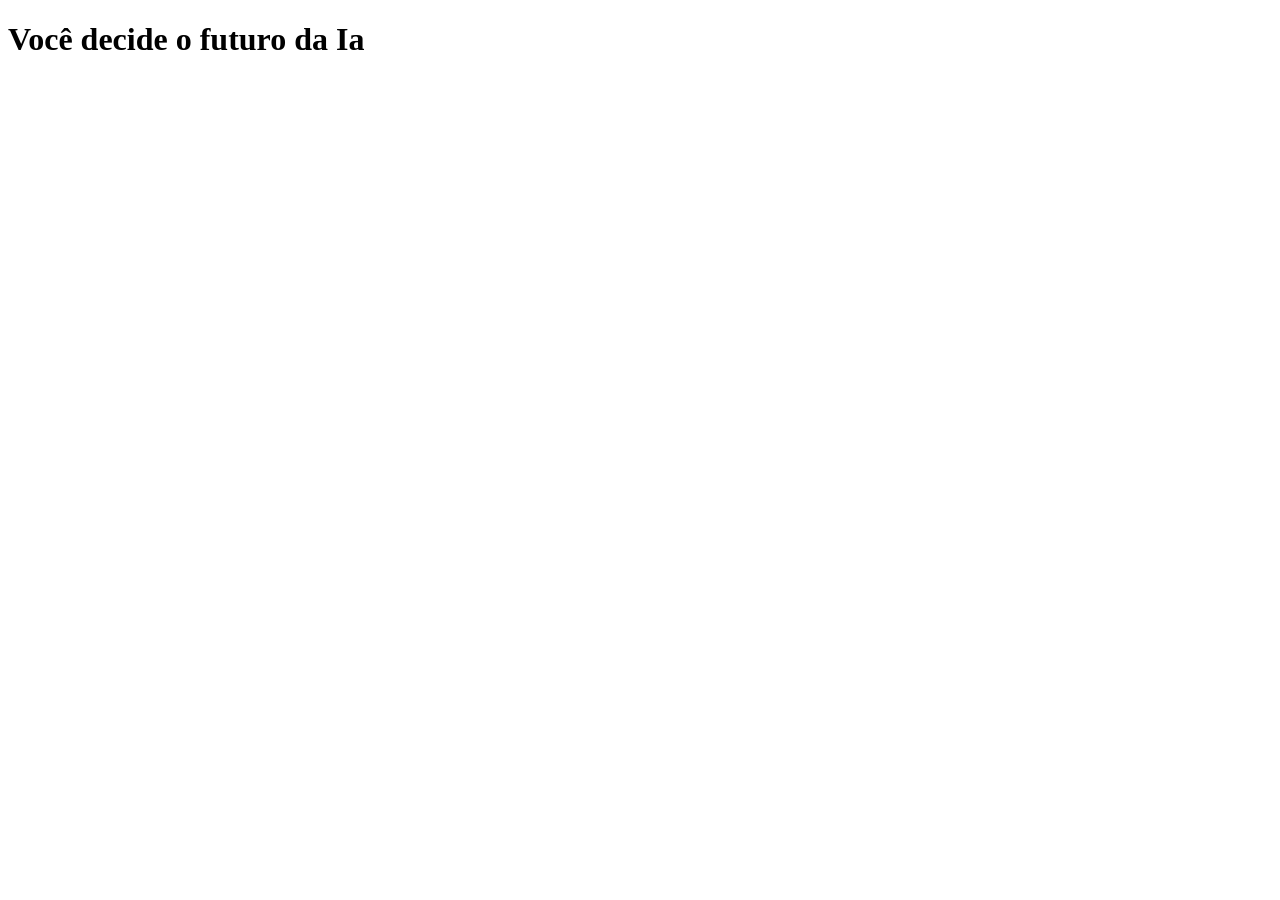
<file: index.html>
<!DOCTYPE html>

<html lang="en">

<head>

    <meta charset="UTF-8">
    <meta name="viewport" content="width=device-width, initial-scale=1.0">
    <title>Você decide o futuro da Ia</title>

</head>

<body>

    <div class="caixa-principal">

        <h1>Você decide o futuro da Ia</h1>

        <div class="caixa-de-perguntas">

        <div class="caixa-alternativas"></div>

        <div class="caixa-resultado"></div>

        <p class="texto-resultado"></p>

        </div>

    </div>

</body>

</html>
</file>
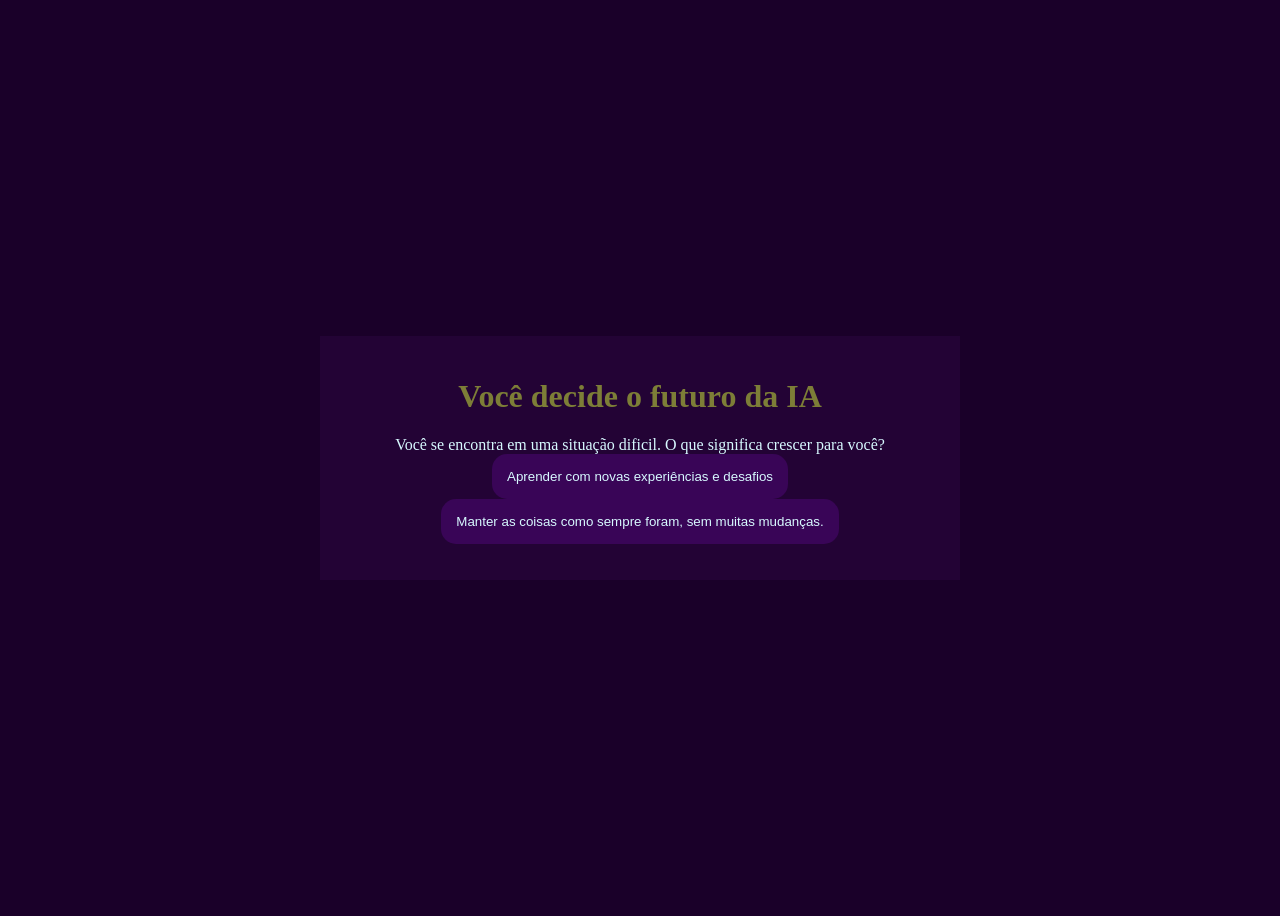
<file: homepage.html>
<!DOCTYPE html>

<html lang="pt-br">

<head>
    <meta charset="UTF-8">

    <meta name="viewport" content="width=device-width, initial-scale=1.0">

    <link rel="stylesheet" href="style.css">

    <title>Você decide o futuro da IA</title>

</head>

<body>
    <div class="caixa-principal">

        <h1>Você decide o futuro da IA</h1>

        <div class="caixa-perguntas"></div>

        <div class="caixa-alternativas"></div>

        <div class="caixa-resultado">

            <p class="texto-resultado"></p>

        </div>

    </div>

    <script src="script.js"></script>

</body>

</html>
</file>
<file: style.css>
:root{
    --cor-fundo: #1a0029 ;
    --cor-principal: #230335 ;
    --cor-secundaria: #390557; 
    --cor-destaque: #7d7e37;
    --cor-texto: #D7F9FF;

}

body {
    background-color: var(--cor-fundo);
    color: var(--cor-texto);
    display: flex;
    justify-content: center;
    align-items: center;
    min-height: 100vh;
}

.caixa-principal{
    background-color: var(--cor-principal);
    width: 90%;
    max-width: 600px;
    text-align: center;
    padding: 20px;
}

h1{
    color: var(--cor-destaque);
}

button {
    background-color: var(--cor-secundaria);
    color: var(--cor-texto);
    border: none;
    border-radius: 15px;
    padding: 15px;
    transition: background-color 0.3s;
}

button:hover{
    background-color: var(--cor-destaque);
    color: var(--cor-principal);
}
</file>
